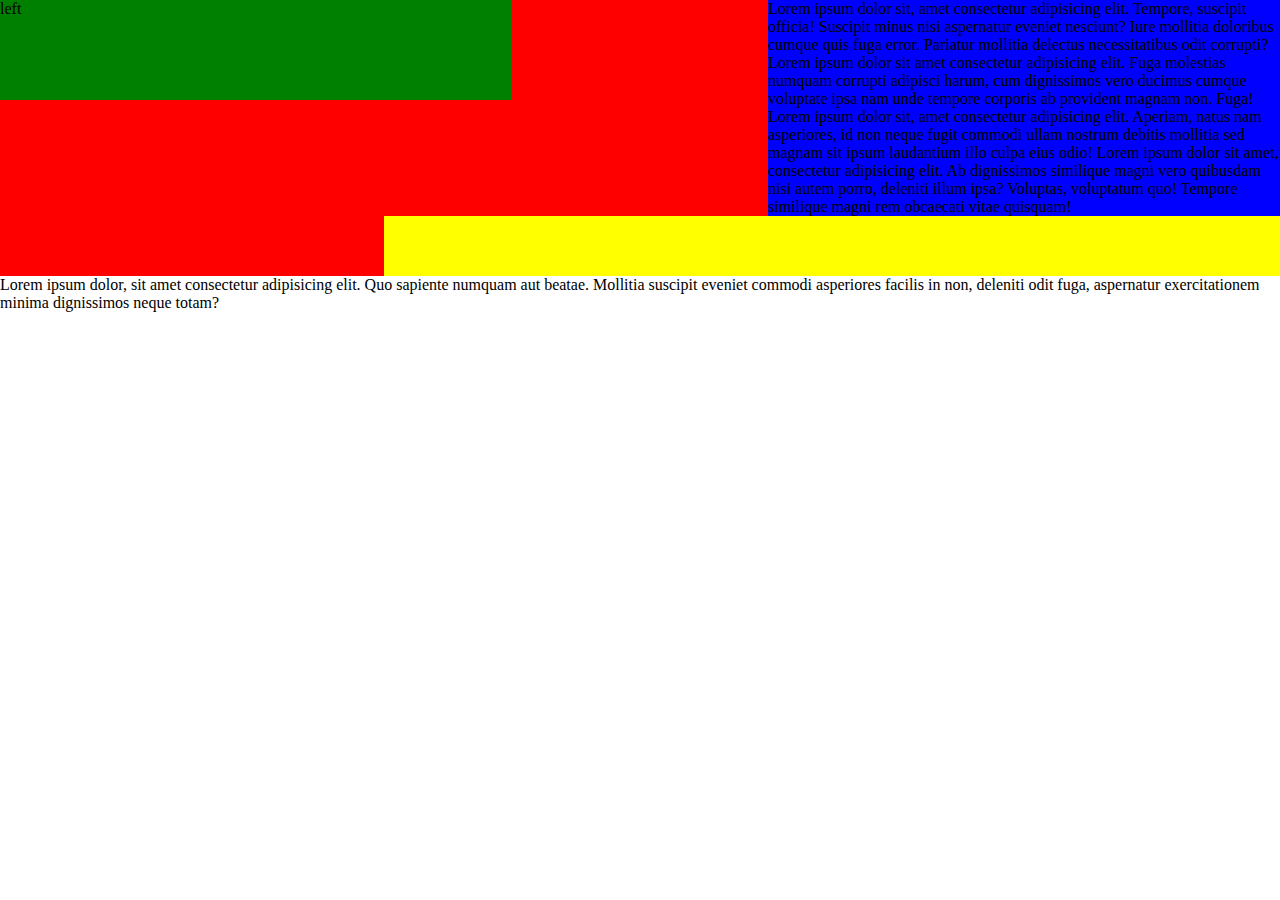
<file: tu tangle/float.html>
<!DOCTYPE html>
<html>
   <head>
      <style>
         * {
            margin: 0;
            padding: 0;
         }
         .content {
            width: 100%;
            background: red;
         }

         .left {
            width: 40%;
            height: 100px;
            background: green;
            float: left;
         }

         .right {
            width: 40%;
            background: blue;
            float: right;
         }
         .paragraph {
         }

         .clear::after {
            content: "";
            clear: both;
            display: table;
         }

         .jpt {
            width: 70%;
            height: 60px;
            background: yellow;
            float: right;
         }
      </style>
   </head>
   <body>
      <div class="content clear">
         <div class="left">left</div>
         <div class="right">
            Lorem ipsum dolor sit, amet consectetur adipisicing elit. Tempore,
            suscipit officia! Suscipit minus nisi aspernatur eveniet nesciunt?
            Iure mollitia doloribus cumque quis fuga error. Pariatur mollitia
            delectus necessitatibus odit corrupti? Lorem ipsum dolor sit amet
            consectetur adipisicing elit. Fuga molestias numquam corrupti
            adipisci harum, cum dignissimos vero ducimus cumque voluptate ipsa
            nam unde tempore corporis ab provident magnam non. Fuga! Lorem ipsum
            dolor sit, amet consectetur adipisicing elit. Aperiam, natus nam
            asperiores, id non neque fugit commodi ullam nostrum debitis
            mollitia sed magnam sit ipsum laudantium illo culpa eius odio! Lorem
            ipsum dolor sit amet, consectetur adipisicing elit. Ab dignissimos
            similique magni vero quibusdam nisi autem porro, deleniti illum
            ipsa? Voluptas, voluptatum quo! Tempore similique magni rem
            obcaecati vitae quisquam!
         </div>
         <div class="jpt"></div>
      </div>

      <p>
         Lorem ipsum dolor, sit amet consectetur adipisicing elit. Quo sapiente
         numquam aut beatae. Mollitia suscipit eveniet commodi asperiores
         facilis in non, deleniti odit fuga, aspernatur exercitationem minima
         dignissimos neque totam?
      </p>
   </body>
</html>
</file>
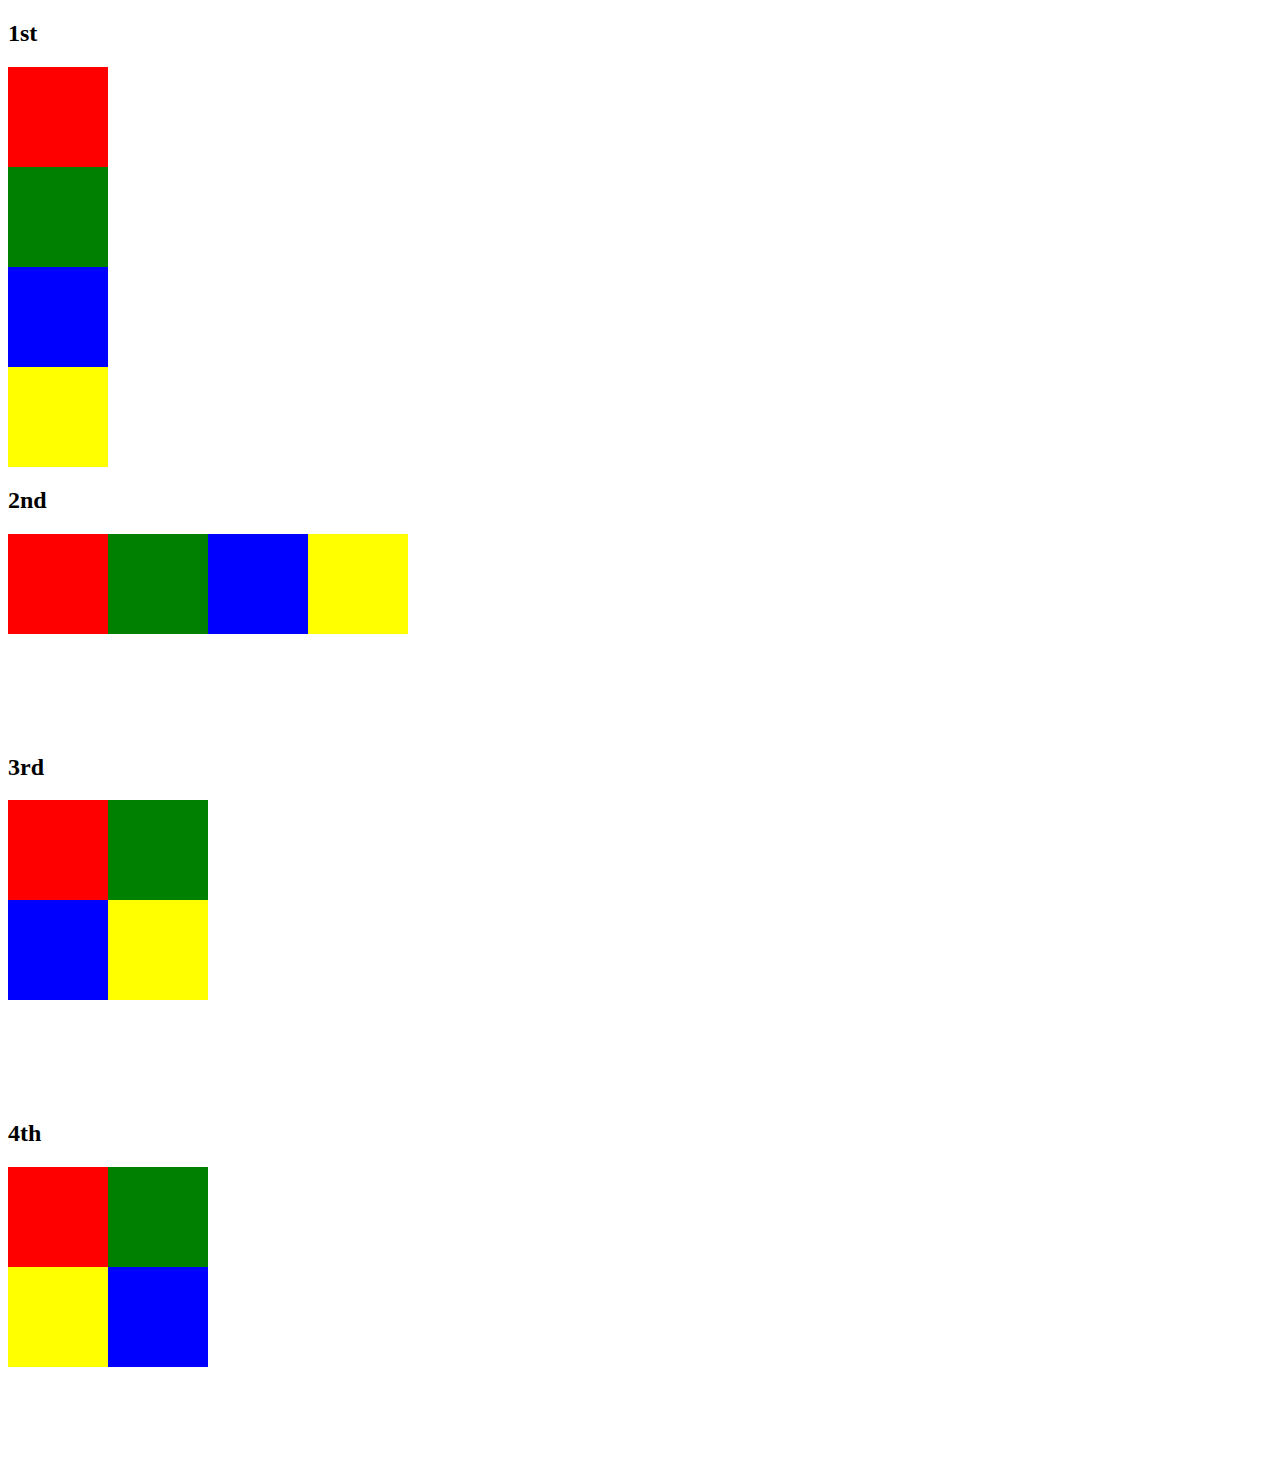
<file: tu tangle/floatGame.html>
<!DOCTYPE html>
<html>
   <head>
      <title>Float Game</title>
      <style>
         .clearfix {
            content: "";
            clear: both;
            display: table;
         }
         .size {
            width: 100px;
            height: 100px;
         }

         .red {
            background: red;
         }

         .green {
            background: green;
         }

         .blue {
            background: blue;
         }

         .yellow {
            background: yellow;
         }

         .float-left {
            float: left;
         }

         .float-right {
            float: right;
         }
      </style>
   </head>
   <body>
      <!-- step 1  -->
      <h2>1st</h2>
      <div class="red size"></div>
      <div class="green size"></div>
      <div class="blue size"></div>
      <div class="yellow size"></div>

      <!-- step 2 -->
      <h2>2nd</h2>

      <div class="red size float-left"></div>
      <div class="green size float-left"></div>
      <div class="blue size float-left"></div>
      <div class="yellow size float-left"></div>

      <div style="width:100%;height:200px;"></div>
      <!-- step 3 -->
      <h2>3rd</h2>
      <div class="clearfix">
         <div class="red size float-left"></div>
         <div class="green size float-left"></div>
      </div>
      <div class="">
         <div class="blue size float-left"></div>
         <div class="yellow size float-left"></div>
      </div>

      <!-- step 4 -->

      <div style="width:100%;height:200px;"></div>

      <h2>4th</h2>
      <div class="clearfix">
         <div class="red size float-left"></div>
         <div class="green size float-left"></div>
      </div>
      <div class="">
         <div class="yellow size float-left"></div>
         <div class="blue size float-left"></div>
      </div>

      <div style="width:100%;height:200px;"></div>
   </body>
</html>
</file>
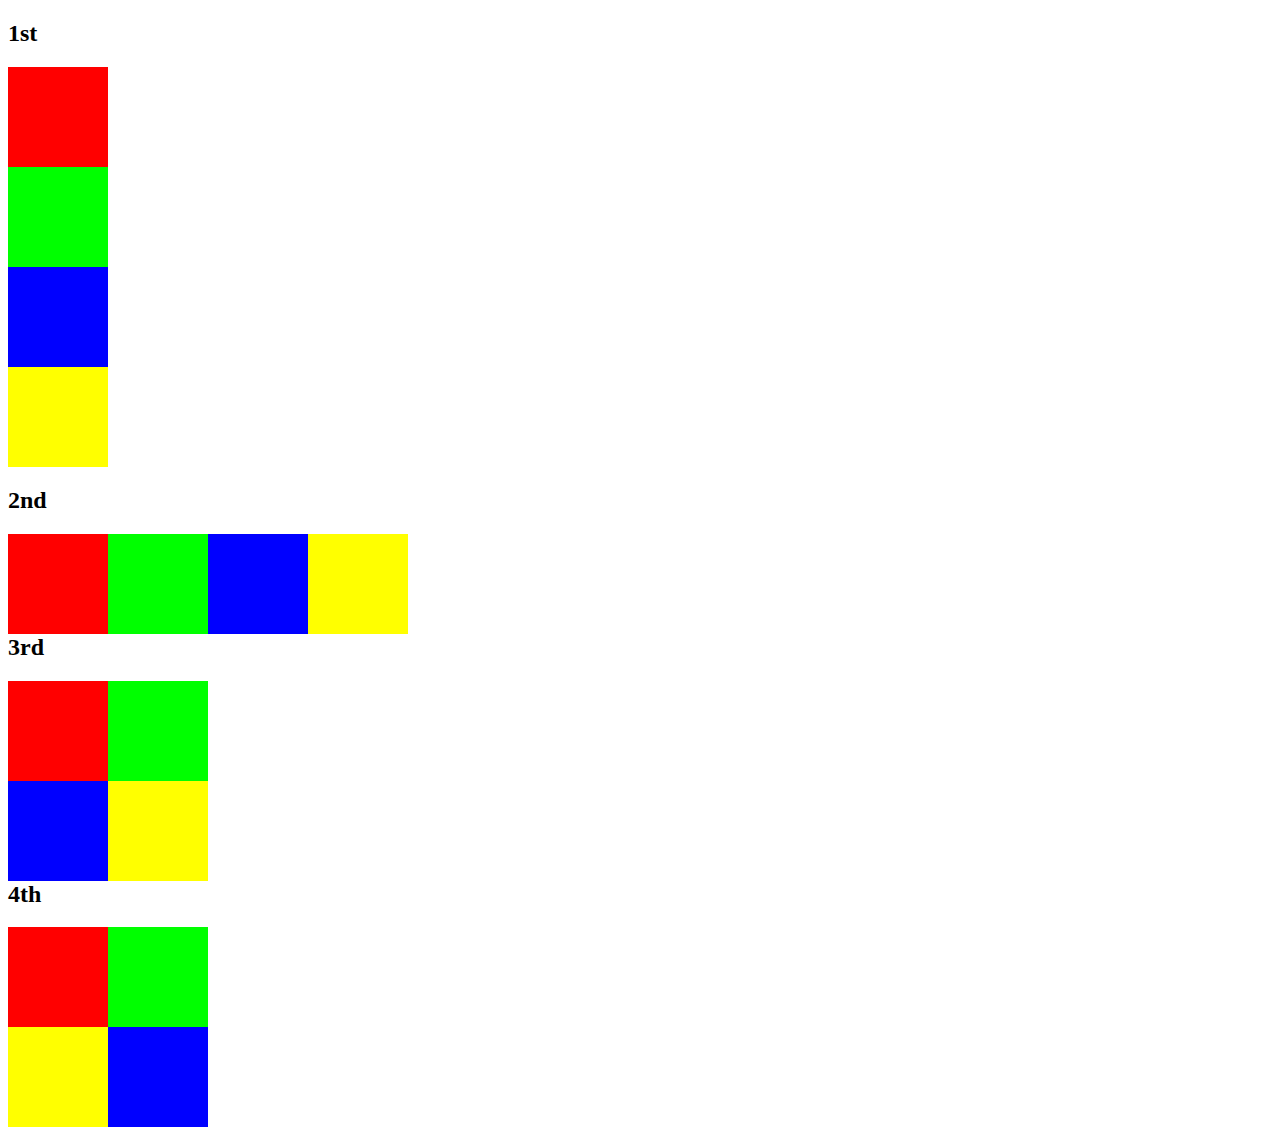
<file: tu tangle/test.html>
<!DOCTYPE html>
<html lang="en">

<head>
      <title>Float Game</title>
   <style>
      .section-3,
      .section-4 {
         width: 200px;
      }

      .square {
         height: 100px;
         width: 100px;
      }

      .float-left {
         float: left;
      }

      .float-right {
         float: right;
      }

      .red {
         background-color: #f00;
      }

      .green {
         background-color: #0f0;
      }

      .blue {
         background-color: #00f;
      }

      .yellow {
         background-color: #ff0;
      }
   </style>
</head>

<body>
   <div class="container">
      <div class="section-1">
         <h2>1st</h2>
         <div class="square red"></div>
         <div class="square green"></div>
         <div class="square blue"></div>
         <div class="square yellow"></div>
      </div>
      <div class="section-2">
         <h2>2nd</h1>
            <div class="square red float-left"></div>
            <div class="square green float-left"></div>
            <div class="square blue float-left"></div>
            <div class="square yellow float-left"></div>
      </div>
      <div class="section-3">
         <h2>3rd</h2>
         <div class="square red float-left"></div>
         <div class="square green float-right"></div>

         <div class="square blue float-left"></div>
         <div class="square yellow float-right"></div>
      </div>
      <div class="section-4">
         <h2>4th</h2>
         <div class="square red float-left"></div>
         <div class="square green float-right"></div>
         
         <div class="square yellow float-left"></div>
         <div class="square blue float-right"></div>
      </div>
   </div>
</body>

</html>
</file>
